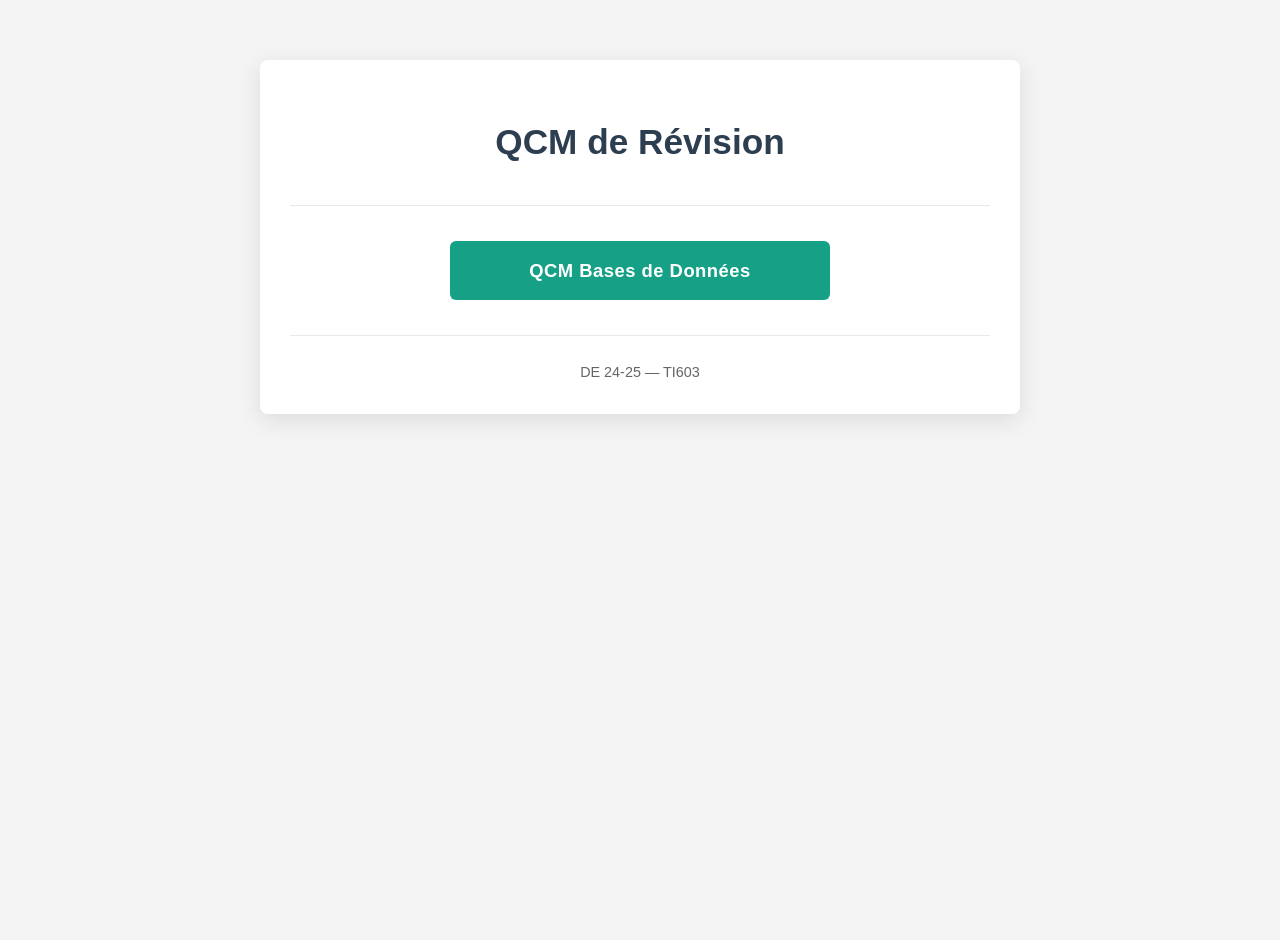
<file: index.html>
<!DOCTYPE html>
<html lang="fr">
<head>
    <meta charset="UTF-8">
    <meta name="viewport" content="width=device-width, initial-scale=1.0">
    <title>Menu Principal - QCM</title>
    <link rel="stylesheet" href="css/qcm.css">
    <link rel="stylesheet" href="css/menu.css">
</head>
<body>
    <div class="menu-container">
        <header>
            <h1>QCM de Révision</h1>
        </header>
        <main>
            <div class="menu-options">
                <a href="bdd.html" role="button" class="bdd-btn">QCM Bases de Données</a>
            </div>
        </main>
        <footer>
            <p>DE 24-25 — TI603</p>
        </footer>
    </div>
</body>
</html>
</file>
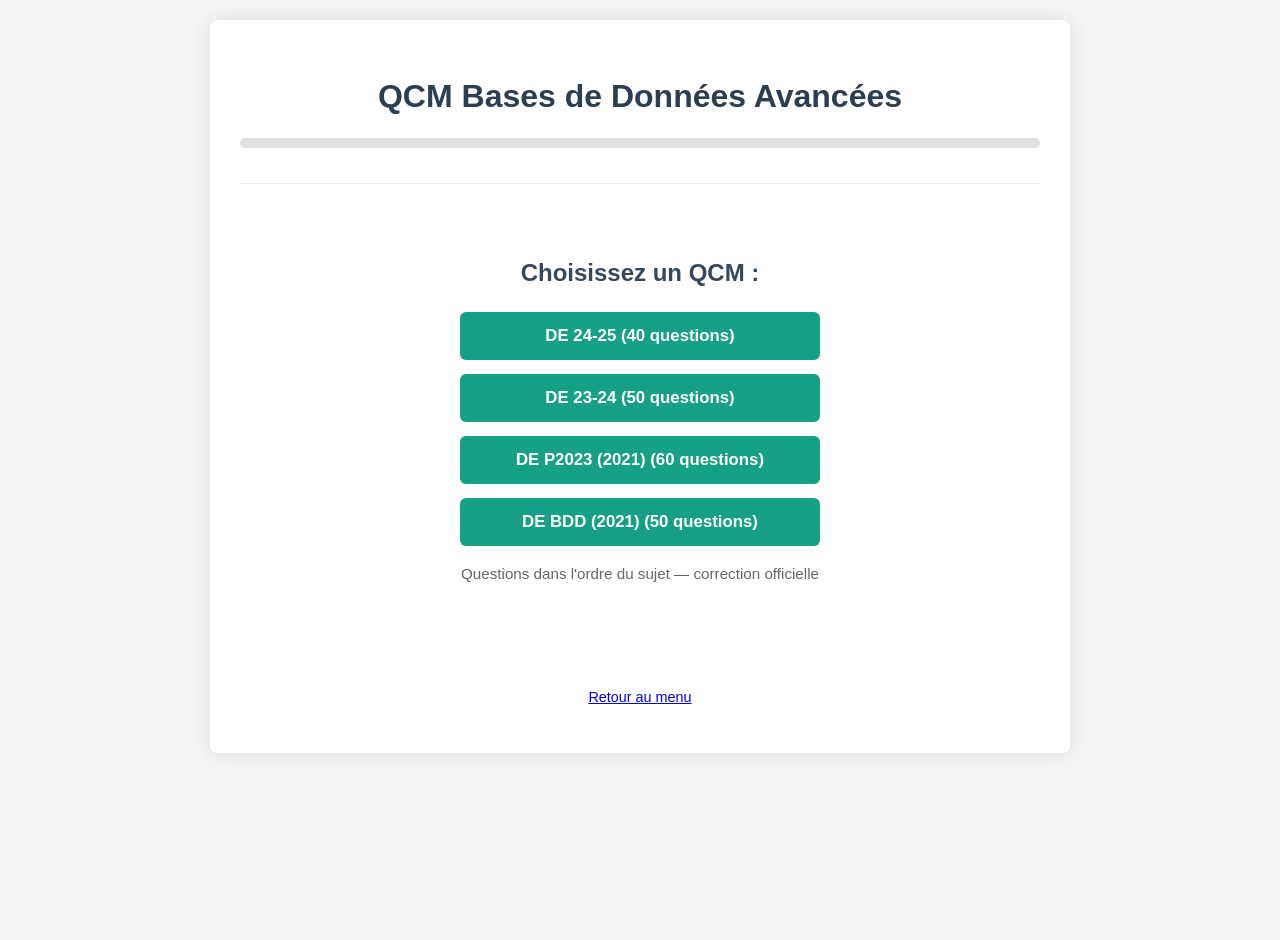
<file: bdd.html>
<!DOCTYPE html>
<html lang="fr">
<head>
    <meta charset="UTF-8">
    <meta name="viewport" content="width=device-width, initial-scale=1.0">
    <title>QCM Bases de Données</title>
    <link rel="stylesheet" href="css/qcm.css">
</head>
<body>
    <div class="quiz-container">
        <header>
            <h1>QCM Bases de Données Avancées</h1>
            <div class="progress-container">
                <div id="progress-bar"></div>
            </div>
            <p id="progress-text"></p>
        </header>
        <main>
            <div id="question-section" class="hidden">
                <aside id="question-context" class="question-context hidden" aria-label="Contexte de l'exercice"></aside>
                <div id="question-card">
                    <p id="question-number" class="question-number"></p>
                    <h2 id="question-title"></h2>
                    <small id="question-source" class="source-file"></small>
                    <p id="multi-hint" class="hidden multi-hint">Plusieurs réponses possibles — sélectionnez toutes les bonnes réponses, puis validez.</p>
                    <div id="options-area"></div>
                </div>
                <div id="feedback-area" class="hidden">
                    <p id="feedback-text"></p>
                </div>
                <button id="validate-button" class="hidden">Valider ma réponse</button>
                <button id="next-button" class="hidden">Question Suivante</button>
            </div>
            <div id="start-area">
                <h2>Choisissez un QCM :</h2>
                <div class="quiz-choices">
                    <button id="start-de-2425-button" class="quiz-choice-btn" disabled>Chargement...</button>
                    <button id="start-de-2324-button" class="quiz-choice-btn" disabled>Chargement...</button>
                    <button id="start-de-p2023-button" class="quiz-choice-btn" disabled>Chargement...</button>
                    <button id="start-de-de-bdd-button" class="quiz-choice-btn" disabled>Chargement...</button>
                </div>
                <p class="quiz-description">Questions dans l'ordre du sujet — correction officielle</p>
            </div>
            <div id="results-area" class="hidden">
                <h2>Résultats</h2>
                <p>Votre score : <span id="score"></span>/<span id="total-questions-in-quiz"></span></p>
                <p id="percentage"></p>
                <button id="restart-button">Choisir un autre QCM</button>
                <h3>Détail des réponses :</h3>
                <div id="correct-answers-summary"></div>
            </div>
        </main>
        <footer>
            <p><a href="index.html">Retour au menu</a></p>
        </footer>
    </div>
    <script src="contexts-exam.js"></script>
    <script src="script.js"></script>
</body>
</html>
</file>
<file: css/qcm.css>
@media (prefers-color-scheme: dark) {
    body {
        background-color: #121212;
        color: #e0e0e0;
    }
    .quiz-container {
        background-color: #1e1e1e;
        box-shadow: 0 0 20px rgba(255, 255, 255, 0.05);
    }
    header {
        border-bottom: 1px solid #333;
    }
    header h1 {
        color: #bb86fc;
    }
    .progress-container {
        background-color: #333;
    }
    #progress-bar {
        background-color: #bb86fc;
    }
    #progress-text, .source-file, footer p {
        color: #aaa;
    }
    #question-section h2, #results-area h2, #start-area h2 {
        color: #e0e0e0;
    }
    .option-button {
        background-color: #2c2c2c;
        color: #e0e0e0;
        border: 2px solid #444;
    }
    .option-button:hover:not(:disabled) {
        background-color: #383838;
    }
    #start-light-test-button,
    #start-full-test-button,
    #next-button,
    #restart-button {
        background-color: #bb86fc;
        color: #121212;
    }
    #start-light-test-button:hover,
    #start-full-test-button:hover,
    #next-button:hover,
    #restart-button:hover {
        background-color: #9e67d6;
    }
    #start-light-test-button:disabled,
    #start-full-test-button:disabled,
    #next-button:disabled {
        background-color: #444;
        color: #777;
    }
    #percentage {
        color: #bb86fc;
    }
    .summary-item {
        background-color: #2a2a2a;
        border-left: 5px solid #bb86fc;
    }
    .correct-text {
        color: #03dac6;
    }
    .incorrect-text {
        color: #cf6679;
    }
    #question-card.correct-answer-bg {
        background-color: rgba(3, 218, 198, 0.2);
        border: 2px solid #03dac6;
    }
    #question-card.incorrect-answer-bg {
        background-color: rgba(207, 102, 121, 0.2);
        border: 2px solid #cf6679;
    }
    #feedback-text.correct-feedback {
        color: #03dac6;
    }
    #feedback-text.incorrect-feedback {
        color: #cf6679;
    }
}

@media (prefers-color-scheme: light) {
    body {
        background-color: #f4f4f4;
        color: #333;
    }
    .quiz-container {
        background-color: #fff;
        box-shadow: 0 0 20px rgba(0, 0, 0, 0.1);
    }
    header {
        border-bottom: 1px solid #eee;
    }
    header h1 {
        color: #2c3e50;
    }
    .progress-container {
        background-color: #e0e0e0;
    }
    #progress-bar {
        background-color: #3498db;
    }
    #progress-text, .source-file, footer p {
        color: #555;
    }
    #question-section h2, #results-area h2, #start-area h2 {
        color: #34495e;
    }
    .option-button {
        background-color: #ecf0f1;
        color: #2c3e50;
        border: 2px solid #bdc3c7;
    }
    .option-button:hover:not(:disabled) {
        background-color: #d5dbdb;
    }
    #start-light-test-button,
    #start-full-test-button,
    #next-button,
    #restart-button {
        background-color: #3498db;
        color: white;
    }
    #start-light-test-button:hover,
    #start-full-test-button:hover,
    #next-button:hover,
    #restart-button:hover {
        background-color: #2980b9;
    }
    #start-light-test-button:disabled,
    #start-full-test-button:disabled,
    #next-button:disabled {
        background-color: #bdc3c7;
        color: #7f8c8d;
    }
    #percentage {
        color: #3498db;
    }
    .summary-item {
        background-color: #f9f9f9;
        border-left: 5px solid #3498db;
    }
    .correct-text {
        color: #27ae60;
    }
    .incorrect-text {
        color: #c0392b;
    }
    #question-card.correct-answer-bg {
        background-color: rgba(46, 204, 113, 0.1);
        border: 2px solid #2ecc71;
    }
    #question-card.incorrect-answer-bg {
        background-color: rgba(231, 76, 60, 0.1);
        border: 2px solid #e74c3c;
    }

    #feedback-text.correct-feedback {
        color: #27ae60;
    }
    #feedback-text.incorrect-feedback {
        color: #c0392b;
    }
}

body {
    font-family: 'Segoe UI', Tahoma, Geneva, Verdana, sans-serif;
    line-height: 1.6;
    margin: 0;
    padding: 20px;
    display: flex;
    justify-content: center;
    align-items: flex-start;
    min-height: 100vh;
    transition: background-color 0.3s, color 0.3s;
}

.quiz-container {
    padding: 30px;
    border-radius: 8px;
    width: 100%;
    max-width: 800px;
    transition: background-color 0.3s;
}

header {
    text-align: center;
    margin-bottom: 30px;
    padding-bottom: 20px;
    transition: border-bottom-color 0.3s;
}

header h1 {
    margin-bottom: 10px;
    transition: color 0.3s;
}

.progress-container {
    width: 100%;
    border-radius: 5px;
    margin: 15px 0;
    transition: background-color 0.3s;
}

#progress-bar {
    height: 10px;
    width: 0%;
    border-radius: 5px;
    transition: width 0.3s ease-in-out, background-color 0.3s;
}

#progress-text {
    font-size: 0.9em;
    transition: color 0.3s;
}

main {
    text-align: center;
}

.hidden {
    display: none !important;
}

#start-area {
    padding: 20px;
    text-align: center;
}

#start-area h2 {
    margin-bottom: 20px;
}

#start-light-test-button,
#start-full-test-button {
    margin: 10px;
    padding: 12px 25px;
    font-size: 1.1em;
    border-radius: 5px;
    cursor: pointer;
    transition: background-color 0.2s, color 0.3s, opacity 0.3s;
    border: none;
}

#start-light-test-button:disabled,
#start-full-test-button:disabled {
    cursor: not-allowed;
    opacity: 0.6;
}


#question-section {
    padding: 20px;
}

#question-card {
    padding: 20px;
    border-radius: 8px;
    margin-bottom: 20px;
    transition: background-color 0.5s ease, border-color 0.5s ease;
    border: 2px solid transparent;
}


#question-section h2 {
    font-size: 1.5em;
    margin-bottom: 10px;
    transition: color 0.3s;
}

.source-file {
    font-size: 0.8em;
    display: block;
    margin-bottom: 20px;
    transition: color 0.3s;
}


#options-area {
    display: grid;
    grid-template-columns: repeat(auto-fit, minmax(250px, 1fr));
    gap: 15px;
    margin-bottom: 20px;
}

.option-button {
    padding: 15px;
    font-size: 1em;
    border-radius: 5px;
    cursor: pointer;
    transition: background-color 0.2s, transform 0.2s, color 0.3s, border-color 0.3s;
    text-align: left;
}

.option-button:hover:not(:disabled) {
    transform: translateY(-2px);
}

.option-button:disabled {
    cursor: not-allowed;
    opacity: 0.7;
}

.question-context {
    margin-bottom: 20px;
    padding: 16px 18px;
    border-radius: 8px;
    border-left: 4px solid #16a085;
    background-color: #f4f9f8;
    font-size: 0.92em;
    line-height: 1.5;
    max-height: min(70vh, 520px);
    overflow-y: auto;
}

.question-context h3 {
    margin: 0 0 10px;
    font-size: 1.05em;
    color: #16a085;
}

.question-context p {
    margin: 0 0 8px;
}

.question-context ul {
    margin: 8px 0 12px 1.2em;
    padding: 0;
}

.question-context pre {
    margin: 10px 0;
    padding: 12px;
    border-radius: 6px;
    background: #1e2a2a;
    color: #e8f6f3;
    font-size: 0.85em;
    overflow-x: auto;
    white-space: pre-wrap;
    word-break: break-word;
}

.question-number {
    margin: 0 0 8px;
    font-size: 0.95em;
    font-weight: 600;
    color: #16a085;
    letter-spacing: 0.02em;
}

@media (prefers-color-scheme: dark) {
    .question-context {
        background-color: #1a2e2c;
        border-left-color: #03dac6;
    }

    .question-context h3 {
        color: #03dac6;
    }

    .question-number {
        color: #03dac6;
    }

    .question-context pre {
        background: #0d1414;
        color: #c8ebe6;
    }
}

.multi-hint {
    font-size: 0.95em;
    color: #555;
    margin-bottom: 12px;
    font-style: italic;
}

.quiz-description {
    margin-top: 12px;
    font-size: 0.95em;
    color: #666;
}

.quiz-choices {
    display: flex;
    flex-direction: column;
    gap: 14px;
    align-items: center;
    margin: 16px 0;
}

.quiz-choice-btn {
    padding: 14px 28px;
    font-size: 1.05em;
    font-weight: 600;
    border: none;
    border-radius: 6px;
    cursor: pointer;
    width: 100%;
    max-width: 360px;
    background-color: #16a085;
    color: #fff;
    transition: background-color 0.2s, transform 0.2s;
}

.quiz-choice-btn:hover:not(:disabled) {
    background-color: #138d75;
    transform: translateY(-2px);
}

.quiz-choice-btn:disabled {
    opacity: 0.55;
    cursor: not-allowed;
}

@media (prefers-color-scheme: dark) {
    .quiz-choice-btn {
        background-color: #03dac6;
        color: #121212;
    }

    .quiz-choice-btn:hover:not(:disabled) {
        background-color: #02b8a8;
    }
}

.option-button.selected {
    border: 2px solid #3498db;
    font-weight: 600;
}

.option-button.selected.correct {
    background-color: #2ecc71 !important;
    color: white !important;
    border-color: #27ae60 !important;
}

.option-button.selected.incorrect {
    background-color: #e74c3c !important;
    color: white !important;
    border-color: #c0392b !important;
}

.option-button.reveal-correct {
    background-color: #a2e5c1 !important;
    color: #1a532e !important;
    border-color: #2ecc71 !important;
}


#feedback-area {
    margin: 15px 0;
    font-size: 1.1em;
    font-weight: bold;
}

#feedback-text.correct-feedback {
    transition: color 0.3s;
}
#feedback-text.incorrect-feedback {
    transition: color 0.3s;
}


#next-button,
#restart-button {
    border: none;
    padding: 12px 25px;
    font-size: 1.1em;
    border-radius: 5px;
    cursor: pointer;
    transition: background-color 0.2s, color 0.3s;
    display: inline-block;
    margin-top: 10px;
}

#next-button:disabled {
    cursor: not-allowed;
    transition: background-color 0.3s;
}


#results-area h2 {
    margin-bottom: 15px;
    transition: color 0.3s;
}

#results-area p {
    font-size: 1.2em;
    margin-bottom: 10px;
}

#percentage {
    font-weight: bold;
    transition: color 0.3s;
}

footer {
    text-align: center;
    margin-top: 30px;
    padding-top: 20px;
    font-size: 0.9em;
    transition: border-top-color 0.3s, color 0.3s;
}

.summary-item {
    text-align: left;
    padding: 15px;
    margin-bottom: 10px;
    border-radius: 5px;
    transition: background-color 0.3s, border-left-color 0.3s;
}

.summary-item p {
    margin: 5px 0;
    font-size: 1em;
}

.correct-text {
    font-weight: bold;
    transition: color 0.3s;
}

.incorrect-text {
    font-weight: bold;
    transition: color 0.3s;
}


@media (max-width: 600px) {
    .quiz-container {
        padding: 15px;
    }
    #options-area {
        grid-template-columns: 1fr;
    }
    .option-button {
        padding: 12px;
        font-size: 0.95em;
    }
    #start-light-test-button,
    #start-full-test-button,
    #next-button,
    #restart-button {
        padding: 10px 20px;
        font-size: 1em;
        display: block;
        width: calc(100% - 20px);
        margin-left: auto;
        margin-right: auto;
        box-sizing: border-box;
    }
    #start-area h2{
        font-size: 1.2em;
    }
}
</file>
<file: css/menu.css>
.menu-container {
    padding: 30px;
    border-radius: 8px;
    width: 100%;
    max-width: 700px;
    margin: 40px auto;
    transition: background-color 0.3s, box-shadow 0.3s;
}

.menu-container header {
    text-align: center;
    margin-bottom: 35px;
    padding-bottom: 25px;
    border-bottom: 1px solid #eee;
    transition: border-bottom-color 0.3s;
}

.menu-container header h1 {
    margin-bottom: 10px;
    font-size: 2.2em;
    font-weight: 600;
    transition: color 0.3s;
}

.menu-container main {
    text-align: center;
}

.menu-options {
    display: flex;
    flex-direction: column;
    align-items: center;
    gap: 18px;
    margin-top: 20px;
    margin-bottom: 35px;
}

.menu-options a[role="button"] {
    padding: 15px 30px;
    font-size: 1.15em;
    font-family: 'Segoe UI', Tahoma, Geneva, Verdana, sans-serif;
    font-weight: 600;
    border-radius: 6px;
    cursor: pointer;
    transition: background-color 0.2s, color 0.3s, opacity 0.3s, transform 0.2s;
    border: none;
    text-align: center;
    display: block;
    width: 100%;
    max-width: 380px;
    box-sizing: border-box;
    letter-spacing: 0.5px;
    text-decoration: none;
}

.menu-options a[role="button"]:hover {
    transform: translateY(-3px);
    box-shadow: 0 4px 12px rgba(0,0,0,0.1);
}

.menu-container footer {
    text-align: center;
    margin-top: 35px;
    padding-top: 25px;
    font-size: 0.9em;
    border-top: 1px solid #eee;
    transition: border-top-color 0.3s, color 0.3s;
}

.menu-container footer p {
    margin: 0;
    transition: color 0.3s;
}

@media (prefers-color-scheme: dark) {
    .menu-container {
        background-color: #1e1e1e;
        box-shadow: 0 6px 25px rgba(255, 255, 255, 0.07);
    }

    .menu-container header {
        border-bottom-color: #383838;
    }

    .menu-container header h1 {
        color: #bb86fc;
    }

    .menu-options a.bdd-btn {
        background-color: #03dac6;
        color: #121212;
    }

    .menu-options a.bdd-btn:hover {
        background-color: #02b8a8;
        box-shadow: 0 4px 12px rgba(3, 218, 198, 0.3);
    }

    .menu-container footer {
        border-top-color: #383838;
    }
    .menu-container footer p {
        color: #a0a0a0;
    }
}

@media (prefers-color-scheme: light) {
    .menu-container {
        background-color: #ffffff;
        box-shadow: 0 6px 25px rgba(0, 0, 0, 0.1);
    }

    .menu-container header {
        border-bottom-color: #e9e9e9;
    }

    .menu-container header h1 {
        color: #2c3e50;
    }

    .menu-options a.bdd-btn {
        background-color: #16a085;
        color: white;
    }

    .menu-options a.bdd-btn:hover {
        background-color: #138d75;
        box-shadow: 0 4px 12px rgba(22, 160, 133, 0.4);
    }

    .menu-container footer {
        border-top-color: #e9e9e9;
    }
    .menu-container footer p {
        color: #656565;
    }
}

@media (max-width: 600px) {
    .menu-container {
        padding: 20px;
        margin: 20px auto;
        border-radius: 0;
    }

    .menu-container header h1 {
        font-size: 1.9em;
    }
    
    .menu-container header {
        margin-bottom: 25px;
        padding-bottom: 20px;
    }

    .menu-options {
        gap: 15px;
        align-items: stretch;
        margin-bottom: 25px;
    }

    .menu-options a[role="button"] {
        padding: 14px 20px;
        font-size: 1.05em;
        font-weight: 500;
        width: calc(100% - 10px);
        margin-left: auto;
        margin-right: auto;
        max-width: none;
        letter-spacing: 0.3px;
    }
    .menu-options a[role="button"]:hover {
        transform: none;
        box-shadow: none;
    }
    
    .menu-container footer {
        margin-top: 25px;
        padding-top: 20px;
    }
}
</file>
